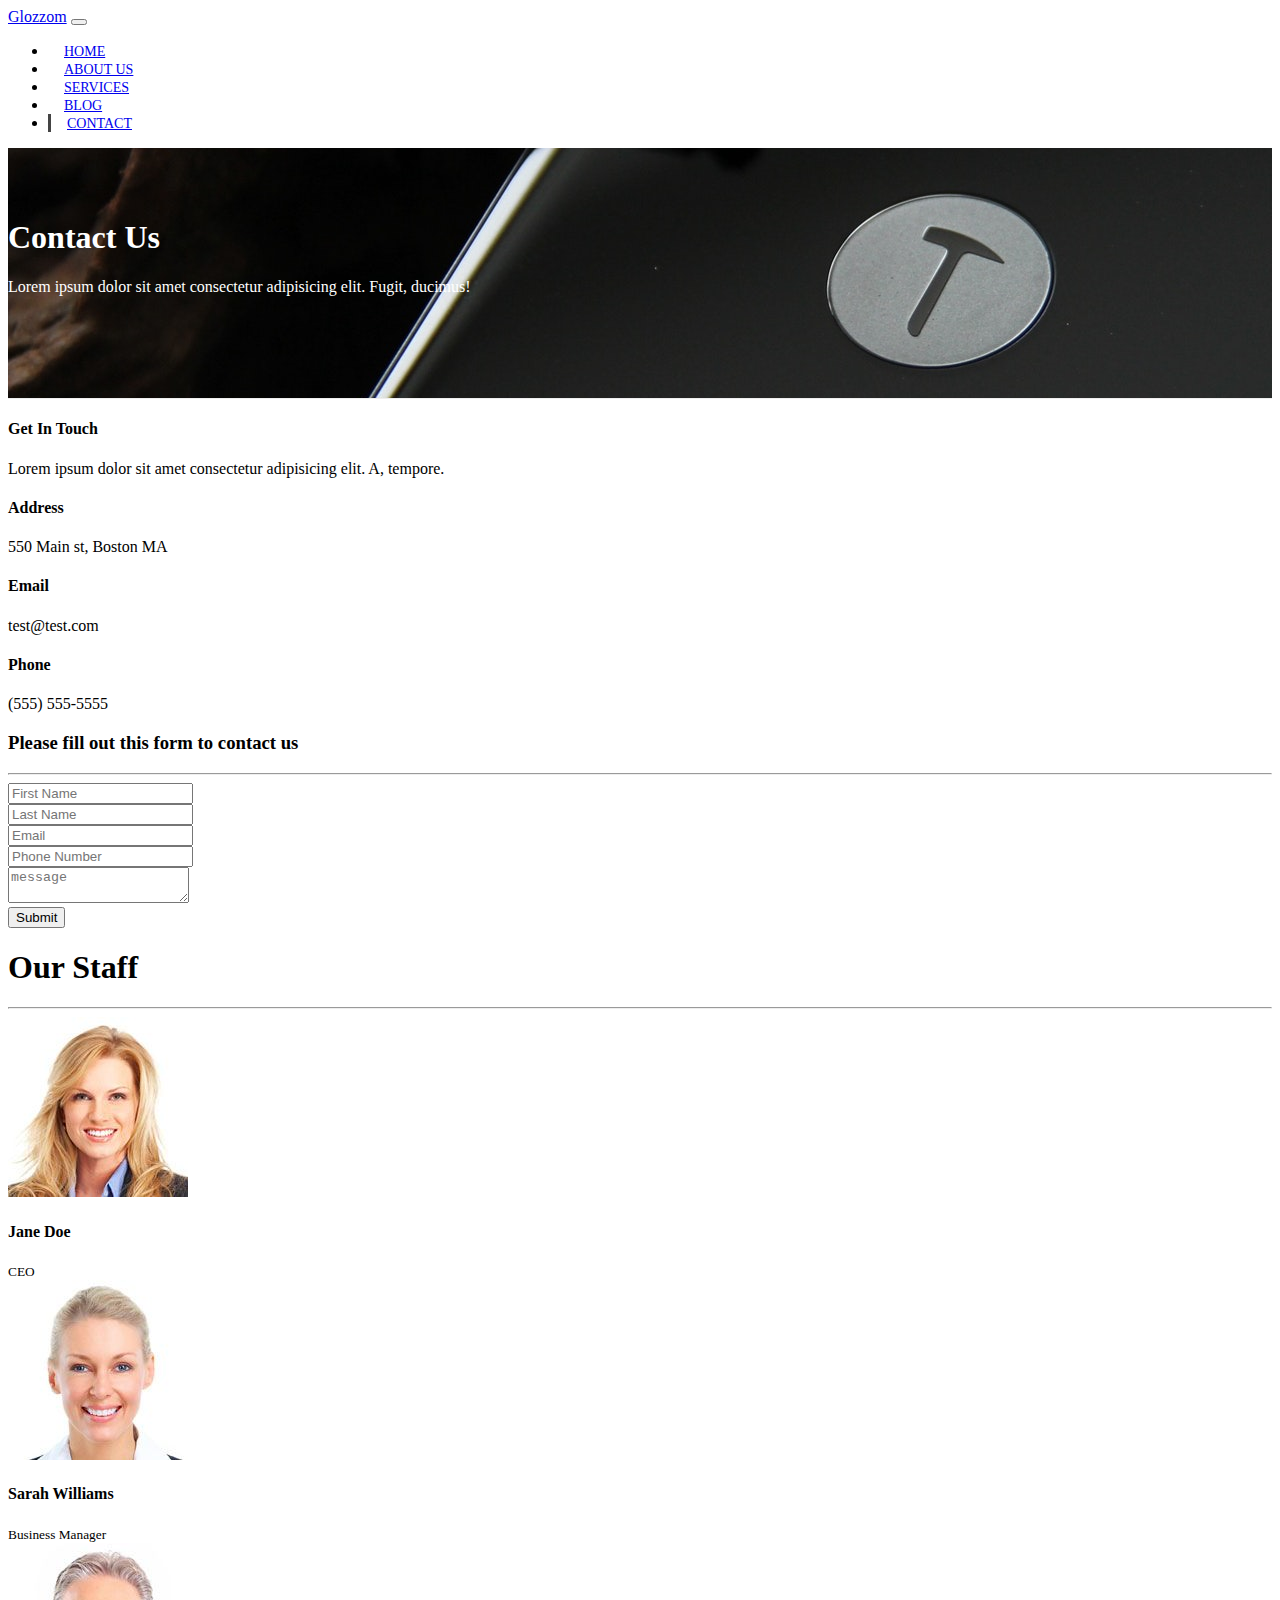
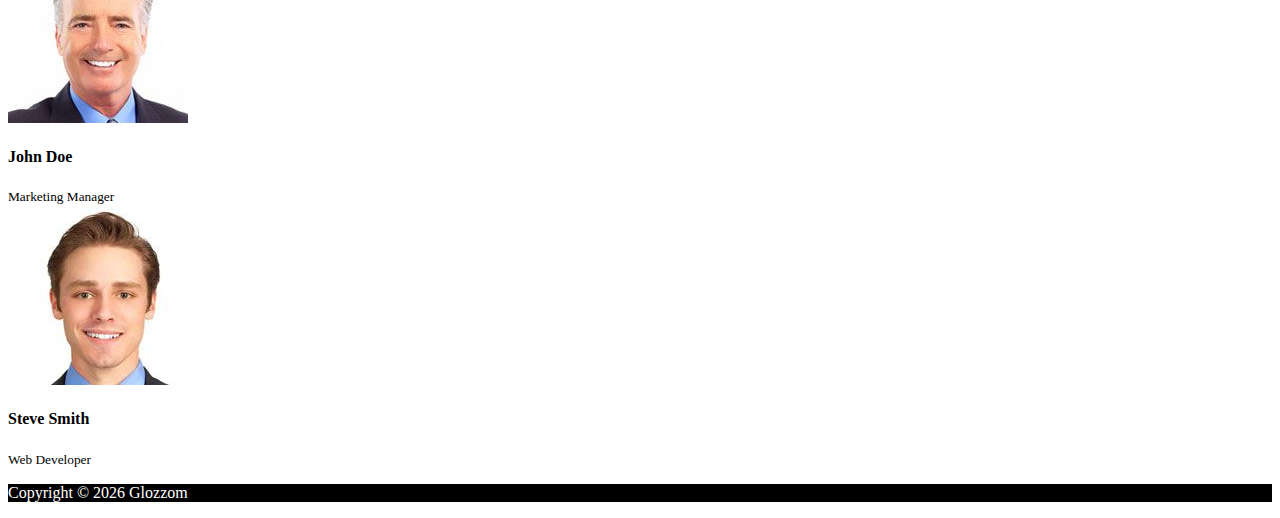
<file: contact.html>
<!DOCTYPE html>
<html lang="en">
  <head>
    <meta charset="UTF-8" />
    <meta http-equiv="X-UA-Compatible" content="IE=edge" />
    <meta name="viewport" content="width=device-width, initial-scale=1.0" />
    <link
      rel="stylesheet"
      href="https://use.fontawesome.com/releases/v5.0.13/css/all.css"
      integrity="sha384-DNOHZ68U8hZfKXOrtjWvjxusGo9WQnrNx2sqG0tfsghAvtVlRW3tvkXWZh58N9jp"
      crossorigin="anonymous"
    />
    <link
      href="https://cdn.jsdelivr.net/npm/bootstrap@5.0.2/dist/css/bootstrap.min.css"
      rel="stylesheet"
      integrity="sha384-EVSTQN3/azprG1Anm3QDgpJLIm9Nao0Yz1ztcQTwFspd3yD65VohhpuuCOmLASjC"
      crossorigin="anonymous"
    />

    <link rel="stylesheet" href="style.css" />
    <title>Bootstrap Theme</title>
  </head>
  <body>
    <!-- Nav Bar -->
    <nav class="navbar navbar-expand-sm navbar-dark bg-dark">
      <div class="container">
        <a href="index.html" class="navbar-brand">Glozzom</a>
        <button
          class="navbar-toggler"
          data-toggle="collapse"
          data-target="#navbarCollapse"
        >
          <span class="navbar-toggler-icon"></span>
        </button>
        <div class="collapse navbar-collapse" id="navbarCollapse">
          <ul class="navbar-nav ms-auto">
            <li class="nav-item">
              <a href="index.html" class="nav-link">Home</a>
            </li>
            <li class="nav-item">
              <a href="about.html" class="nav-link">About Us</a>
            </li>
            <li class="nav-item">
              <a href="services.html" class="nav-link">Services</a>
            </li>
            <li class="nav-item">
              <a href="blog.html" class="nav-link">Blog</a>
            </li>
            <li class="nav-item active">
              <a href="Contact.html" class="nav-link">Contact</a>
            </li>
          </ul>
        </div>
      </div>
    </nav>
    <!-- Page Header -->
    <header id="page-header">
      <div class="container">
        <div class="row">
          <div class="col-md-6 m-auto text-center">
            <h1>Contact Us</h1>
            <p>
              Lorem ipsum dolor sit amet consectetur adipisicing elit. Fugit,
              ducimus!
            </p>
          </div>
        </div>
      </div>
    </header>
    <section id="contact" class="py-3">
      <div class="container">
        <div class="row">
          <div class="col-md-4">
            <div class="card p4-">
              <div class="card-body">
                <h4>Get In Touch</h4>
                <p>
                  Lorem ipsum dolor sit amet consectetur adipisicing elit. A,
                  tempore.
                </p>
                <h4>Address</h4>
                <p>550 Main st, Boston MA</p>
                <h4>Email</h4>
                <p>test@test.com</p>
                <h4>Phone</h4>
                <p>(555) 555-5555</p>
              </div>
            </div>
          </div>
          <div class="col-md-8">
            <div class="card p-4">
              <div class="card-body">
                <h3 class="text-center">
                  Please fill out this form to contact us
                </h3>
                <hr />
                <div class="row">
                  <div class="col-md-6">
                    <div class="form-group">
                      <input
                        type="text"
                        class="form-control mb-3"
                        placeholder="First Name"
                      />
                    </div>
                  </div>
                  <div class="col-md-6">
                    <div class="form-group">
                      <input
                        type="text"
                        class="form-control mb-3"
                        placeholder="Last Name"
                      />
                    </div>
                  </div>
                  <div class="col-md-6">
                    <div class="form-group">
                      <input
                        type="email"
                        class="form-control mb-3"
                        placeholder="Email"
                      />
                    </div>
                  </div>
                  <div class="col-md-6">
                    <div class="form-group">
                      <input
                        type="text"
                        class="form-control mb-3"
                        placeholder="Phone Number"
                      />
                    </div>
                  </div>
                </div>
                <div class="row">
                    <div class="col-md-12">
                        <div class="form-group">
                            <textarea class="form-control mb-3" placeholder="message"></textarea>
                              
                    </div>
                </div>
                <div class="col-md-12">
                    <div class="form-group">
                       <input type="submit" value="Submit" class="btn btn-outline-danger col-12">
                          
                </div>
            </div>
              </div>
            </div>
          </div>
        </div>
      </div>
    </section>

    <!-- Staff -->
    <section id="staff" class="py-5 text-center bg-dark text-white">
        <div class="container">
            <h1>Our Staff</h1>
            <hr>
            <div class="row">
                <div class="col-md-3"> 
                    <img src="imgs/person1.jpg" alt="" class="img-fluid rounded-circle mb-2">
                    <h4>Jane Doe</h4>
                    <small>CEO</small>
                </div>
                <div class="col-md-3"><img src="imgs/person2.jpg" alt="" class="img-fluid rounded-circle mb-2">
                    <h4>Sarah Williams</h4>
                    <small>Business Manager</small></div>
                <div class="col-md-3"><img src="imgs/person3.jpg" alt="" class="img-fluid rounded-circle mb-2">
                    <h4>John Doe</h4>
                    <small>Marketing Manager</small></div>
                <div class="col-md-3"><img src="imgs/person4.jpg" alt="" class="img-fluid rounded-circle mb-2">
                    <h4>Steve Smith</h4>
                    <small>Web Developer</small></div>
            </div>
        </div>
    </section>

    <!-- Footer -->
    <footer id="main-footer" class="text-center p-4">
      <div class="container">
        <div class="row">
          <div class="col">
            <p>Copyright &copy; <span id="year"></span> Glozzom</p>
          </div>
        </div>
      </div>
    </footer>
  </body>
  <script
    src="https://code.jquery.com/jquery-3.3.1.min.js"
    integrity="sha256-FgpCb/KJQlLNfOu91ta32o/NMZxltwRo8QtmkMRdAu8="
    crossorigin="anonymous"
  ></script>
  <script
    src="https://cdnjs.cloudflare.com/ajax/libs/popper.js/1.14.3/umd/popper.min.js"
    integrity="sha384-ZMP7rVo3mIykV+2+9J3UJ46jBk0WLaUAdn689aCwoqbBJiSnjAK/l8WvCWPIPm49"
    crossorigin="anonymous"
  ></script>
  <script
    src="https://stackpath.bootstrapcdn.com/bootstrap/4.1.1/js/bootstrap.min.js"
    integrity="sha384-smHYKdLADwkXOn1EmN1qk/HfnUcbVRZyYmZ4qpPea6sjB/pTJ0euyQp0Mk8ck+5T"
    crossorigin="anonymous"
  ></script>

  <script>
    //Get the current year for the copyright
    $("#year").text(new Date().getFullYear());
  </script>
</html>
</file>
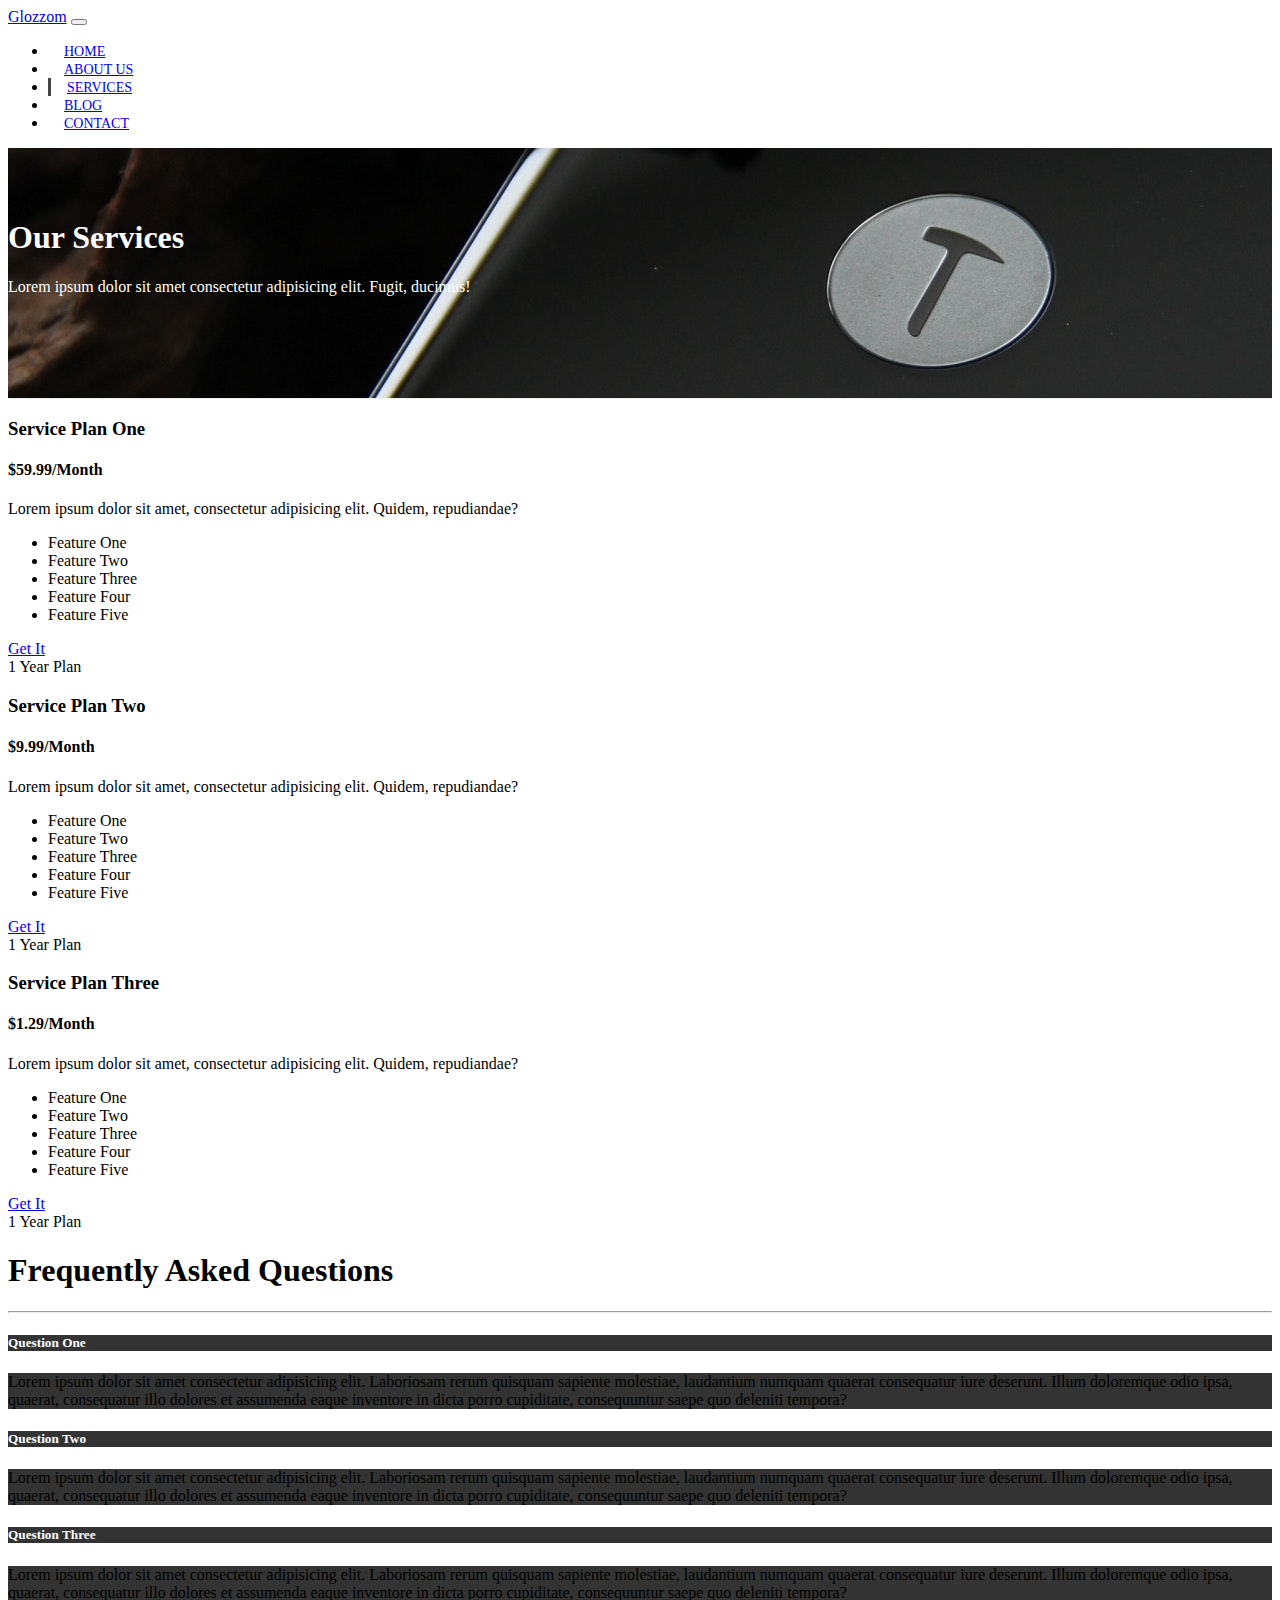
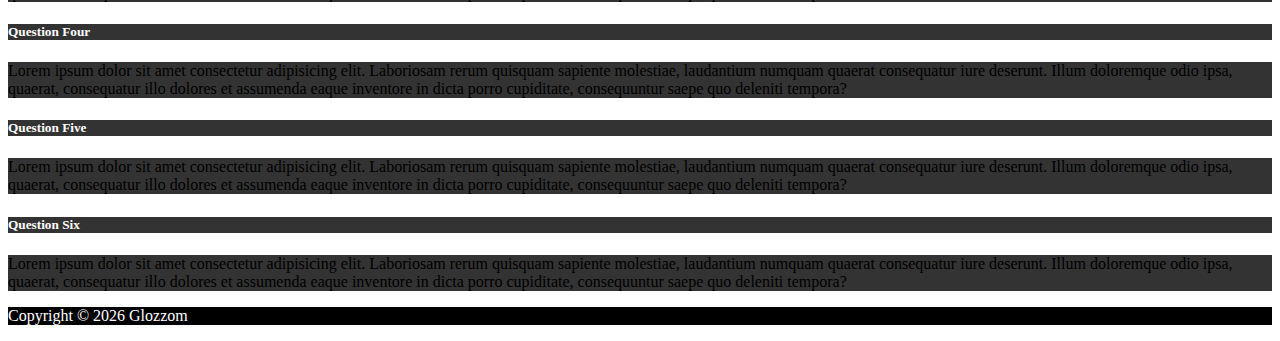
<file: services.html>
<!DOCTYPE html>
<html lang="en">
  <head>
    <meta charset="UTF-8" />
    <meta http-equiv="X-UA-Compatible" content="IE=edge" />
    <meta name="viewport" content="width=device-width, initial-scale=1.0" />
    <link
      rel="stylesheet"
      href="https://use.fontawesome.com/releases/v5.0.13/css/all.css"
      integrity="sha384-DNOHZ68U8hZfKXOrtjWvjxusGo9WQnrNx2sqG0tfsghAvtVlRW3tvkXWZh58N9jp"
      crossorigin="anonymous"
    />
    <link
      href="https://cdn.jsdelivr.net/npm/bootstrap@5.0.2/dist/css/bootstrap.min.css"
      rel="stylesheet"
      integrity="sha384-EVSTQN3/azprG1Anm3QDgpJLIm9Nao0Yz1ztcQTwFspd3yD65VohhpuuCOmLASjC"
      crossorigin="anonymous"
    />

    <link rel="stylesheet" href="style.css" />
    <title>Bootstrap Theme</title>
  </head>
  <body>
    <!-- Nav Bar -->
    <nav class="navbar navbar-expand-sm navbar-dark bg-dark">
      <div class="container">
        <a href="index.html" class="navbar-brand">Glozzom</a>
        <button
          class="navbar-toggler"
          data-toggle="collapse"
          data-target="#navbarCollapse"
        >
          <span class="navbar-toggler-icon"></span>
        </button>
        <div class="collapse navbar-collapse" id="navbarCollapse">
          <ul class="navbar-nav ms-auto">
            <li class="nav-item">
              <a href="index.html" class="nav-link">Home</a>
            </li>
            <li class="nav-item">
              <a href="about.html" class="nav-link">About Us</a>
            </li>
            <li class="nav-item active">
              <a href="services.html" class="nav-link">Services</a>
            </li>
            <li class="nav-item">
              <a href="blog.html" class="nav-link">Blog</a>
            </li>
            <li class="nav-item">
              <a href="Contact.html" class="nav-link">Contact</a>
            </li>
          </ul>
        </div>
      </div>
    </nav>
    <!-- Page Header -->
    <header id="page-header">
      <div class="container">
        <div class="row">
          <div class="col-md-6 m-auto text-center">
            <h1>Our Services</h1>
            <p>
              Lorem ipsum dolor sit amet consectetur adipisicing elit. Fugit,
              ducimus!
            </p>
          </div>
        </div>
      </div>
    </header>
    <!-- Services -->
    <section id="services" class="py-5">
      <div class="container">
        <div class="row">
          <div class="col-md-4">
            <div class="card text-center">
              <div class="card-header bg-dark text-white">
                <h3>Service Plan One</h3>
              </div>
              <div class="card-body">
                <h4 class="card-title">$59.99/Month</h4>
                <p class="card-text">
                  Lorem ipsum dolor sit amet, consectetur adipisicing elit.
                  Quidem, repudiandae?
                </p>
                <ul class="list-group">
                  <li class="list-group-item">
                    <i class="fas fa-check"></i> Feature One
                  </li>
                  <li class="list-group-item">
                    <i class="fas fa-check"></i> Feature Two
                  </li>
                  <li class="list-group-item">
                    <i class="fas fa-check"></i> Feature Three
                  </li>
                  <li class="list-group-item">
                    <i class="fas fa-check"></i> Feature Four
                  </li>
                  <li class="list-group-item">
                    <i class="fas fa-check"></i> Feature Five
                  </li>
                </ul>
                <a href="#" class="btn btn-danger col-12 mt-2">Get It</a>
              </div>
              <div class="card-footer text-muted">1 Year Plan</div>
            </div>
          </div>
          <div class="col-md-4">
            <div class="card text-center">
              <div class="card-header bg-dark text-white">
                <h3>Service Plan Two</h3>
              </div>
              <div class="card-body">
                <h4 class="card-title">$9.99/Month</h4>
                <p class="card-text">
                  Lorem ipsum dolor sit amet, consectetur adipisicing elit.
                  Quidem, repudiandae?
                </p>
                <ul class="list-group">
                  <li class="list-group-item">
                    <i class="fas fa-check"></i> Feature One
                  </li>
                  <li class="list-group-item">
                    <i class="fas fa-check"></i> Feature Two
                  </li>
                  <li class="list-group-item">
                    <i class="fas fa-check"></i> Feature Three
                  </li>
                  <li class="list-group-item">
                    <i class="fas fa-check"></i> Feature Four
                  </li>
                  <li class="list-group-item">
                    <i class="fas fa-check"></i> Feature Five
                  </li>
                </ul>
                <a href="#" class="btn btn-danger col-12 mt-2">Get It</a>
              </div>
              <div class="card-footer text-muted">1 Year Plan</div>
            </div>
          </div>
          <div class="col-md-4">
            <div class="card text-center">
              <div class="card-header bg-dark text-white">
                <h3>Service Plan Three</h3>
              </div>
              <div class="card-body">
                <h4 class="card-title">$1.29/Month</h4>
                <p class="card-text">
                  Lorem ipsum dolor sit amet, consectetur adipisicing elit.
                  Quidem, repudiandae?
                </p>
                <ul class="list-group">
                  <li class="list-group-item">
                    <i class="fas fa-check"></i> Feature One
                  </li>
                  <li class="list-group-item">
                    <i class="fas fa-check"></i> Feature Two
                  </li>
                  <li class="list-group-item">
                    <i class="fas fa-check"></i> Feature Three
                  </li>
                  <li class="list-group-item">
                    <i class="fas fa-check"></i> Feature Four
                  </li>
                  <li class="list-group-item">
                    <i class="fas fa-check"></i>Feature Five
                  </li>
                </ul>
                <a href="#" class="btn btn-danger col-12 mt-2">Get It</a>
              </div>
              <div class="card-footer text-muted">1 Year Plan</div>
            </div>
          </div>
        </div>
      </div>
    </section>
    <!-- FAQ -->
    <section id="faq" class="p-5 bg-dark text-white">
      <div class="container">
        <h1 class="text-center">Frequently Asked Questions</h1>
        <hr />
        <div class="row">
          <div class="col-md-6">
            <div id="accordion">
              <div class="card">
                <div class="card-header">
                  <h5 class="mb-0">
                    <a
                      href="#collapseOne"
                      data-toggle="collapse"
                      data-parent="accordion"
                    >
                      Question One</a
                    >
                  </h5>
                </div>
                <div id="collapseOne" class="collapse">
                  <div class="card-body">
                    Lorem ipsum dolor sit amet consectetur adipisicing elit.
                    Laboriosam rerum quisquam sapiente molestiae, laudantium
                    numquam quaerat consequatur iure deserunt. Illum doloremque
                    odio ipsa, quaerat, consequatur illo dolores et assumenda
                    eaque inventore in dicta porro cupiditate, consequuntur
                    saepe quo deleniti tempora?
                  </div>
                </div>
              </div>
              <div class="card">
                <div class="card-header">
                  <h5 class="mb-0">
                    <a
                      href="#collapseTwo"
                      data-toggle="collapse"
                      data-parent="accordion"
                    >
                      Question Two</a
                    >
                  </h5>
                </div>
                <div id="collapseTwo" class="collapse">
                  <div class="card-body">
                    Lorem ipsum dolor sit amet consectetur adipisicing elit.
                    Laboriosam rerum quisquam sapiente molestiae, laudantium
                    numquam quaerat consequatur iure deserunt. Illum doloremque
                    odio ipsa, quaerat, consequatur illo dolores et assumenda
                    eaque inventore in dicta porro cupiditate, consequuntur
                    saepe quo deleniti tempora?
                  </div>
                </div>
              </div>
              <div class="card">
                <div class="card-header">
                  <h5 class="mb-0">
                    <a
                      href="#collapseThree"
                      data-toggle="collapse"
                      data-parent="accordion"
                    >
                      Question Three</a
                    >
                  </h5>
                </div>
                <div id="collapseThree" class="collapse">
                  <div class="card-body">
                    Lorem ipsum dolor sit amet consectetur adipisicing elit.
                    Laboriosam rerum quisquam sapiente molestiae, laudantium
                    numquam quaerat consequatur iure deserunt. Illum doloremque
                    odio ipsa, quaerat, consequatur illo dolores et assumenda
                    eaque inventore in dicta porro cupiditate, consequuntur
                    saepe quo deleniti tempora?
                  </div>
                </div>
              </div>
            </div>
          </div>
          <div class="col-md-6">
            <div id="accordion">
              <div class="card">
                <div class="card-header">
                  <h5 class="mb-0">
                    <a
                      href="#collapseFour"
                      data-toggle="collapse"
                      data-parent="accordion"
                    >
                      Question Four</a
                    >
                  </h5>
                </div>
                <div id="collapseFour" class="collapse">
                  <div class="card-body">
                    Lorem ipsum dolor sit amet consectetur adipisicing elit.
                    Laboriosam rerum quisquam sapiente molestiae, laudantium
                    numquam quaerat consequatur iure deserunt. Illum doloremque
                    odio ipsa, quaerat, consequatur illo dolores et assumenda
                    eaque inventore in dicta porro cupiditate, consequuntur
                    saepe quo deleniti tempora?
                  </div>
                </div>
              </div>
              <div class="card">
                <div class="card-header">
                  <h5 class="mb-0">
                    <a
                      href="#collapseFive"
                      data-toggle="collapse"
                      data-parent="accordion"
                    >
                      Question Five</a
                    >
                  </h5>
                </div>
                <div id="collapseFive" class="collapse">
                  <div class="card-body">
                    Lorem ipsum dolor sit amet consectetur adipisicing elit.
                    Laboriosam rerum quisquam sapiente molestiae, laudantium
                    numquam quaerat consequatur iure deserunt. Illum doloremque
                    odio ipsa, quaerat, consequatur illo dolores et assumenda
                    eaque inventore in dicta porro cupiditate, consequuntur
                    saepe quo deleniti tempora?
                  </div>
                </div>
              </div>
              <div class="card">
                <div class="card-header">
                  <h5 class="mb-0">
                    <a
                      href="#collapseSix"
                      data-toggle="collapse"
                      data-parent="accordion"
                    >
                      Question Six</a
                    >
                  </h5>
                </div>
                <div id="collapseSix" class="collapse">
                  <div class="card-body">
                    Lorem ipsum dolor sit amet consectetur adipisicing elit.
                    Laboriosam rerum quisquam sapiente molestiae, laudantium
                    numquam quaerat consequatur iure deserunt. Illum doloremque
                    odio ipsa, quaerat, consequatur illo dolores et assumenda
                    eaque inventore in dicta porro cupiditate, consequuntur
                    saepe quo deleniti tempora?
                  </div>
                </div>
              </div>
            </div>
          </div>
        </div>
      </div>
    </section>
    <!-- Footer -->
    <footer id="main-footer" class="text-center p-4">
      <div class="container">
        <div class="row">
          <div class="col">
            <p>Copyright &copy; <span id="year"></span> Glozzom</p>
          </div>
        </div>
      </div>
    </footer>
  </body>
  <script
    src="https://code.jquery.com/jquery-3.3.1.min.js"
    integrity="sha256-FgpCb/KJQlLNfOu91ta32o/NMZxltwRo8QtmkMRdAu8="
    crossorigin="anonymous"
  ></script>
  <script
    src="https://cdnjs.cloudflare.com/ajax/libs/popper.js/1.14.3/umd/popper.min.js"
    integrity="sha384-ZMP7rVo3mIykV+2+9J3UJ46jBk0WLaUAdn689aCwoqbBJiSnjAK/l8WvCWPIPm49"
    crossorigin="anonymous"
  ></script>
  <script
    src="https://stackpath.bootstrapcdn.com/bootstrap/4.1.1/js/bootstrap.min.js"
    integrity="sha384-smHYKdLADwkXOn1EmN1qk/HfnUcbVRZyYmZ4qpPea6sjB/pTJ0euyQp0Mk8ck+5T"
    crossorigin="anonymous"
  ></script>

  <script>
    //Get the current year for the copyright
    $("#year").text(new Date().getFullYear());
  </script>
</html>
</file>
<file: style.css>
body {
  overflow-x: hidden;
}
.navbar .nav-link {
  font-size: 14px;
  text-transform: uppercase;
  padding-left: 1rem !important;
  padding-right: 1rem !important;
}

.nav-item.active {
  border-left: #444 3px solid;
}

.carousel-item {
  height: 450px;
}

.carousel-image-1 {
  background: url("imgs/image1.jpg");
  background-size: cover;
}

.carousel-image-2 {
  background: url("imgs/image2.jpg");
  background-size: cover;
}

.carousel-image-3 {
  background: url("imgs/image3.jpg");
  background-size: cover;
}

#home-heading {
  position: relative;
  min-height: 200px;
  background: url("imgs/lights.jpg");
  background-attachment: fixed;
  background-repeat: no-repeat;
  text-align: center;
  color: white;
}

.dark-overlay {
  position: absolute;
  top: 0;
  left: 0;
  width: 100%;
  height: 100%;
  background: rgba(0, 0, 0, 0.7);
}

#video-play {
  position: relative;
  min-height: 200px;
  background: url("imgs/media.jpg");
  background-attachment: fixed;
  background-position: 0 -300px;
  background-repeat: no-repeat;
  text-align: center;
  color: white;
}

#video-play a {
  color: white;
}

#page-header {
  height: 200px;
  background: url("imgs/image1.jpg");
  background-position: 0 -360px;
  background-attachment: fixed;
  color: white;
  border-bottom: 1px #eee solid;
  padding-top: 50px;
}

.about-img {
  margin-top: -50px;
}

#faq .card {
  border: #444;
}

#faq a {
  color: white;
  text-decoration: none;
}

#faq .card-body,
#faq .card-header {
  background: #333;
}

#main-footer {
  background: black;
  color: white;
}
</file>
